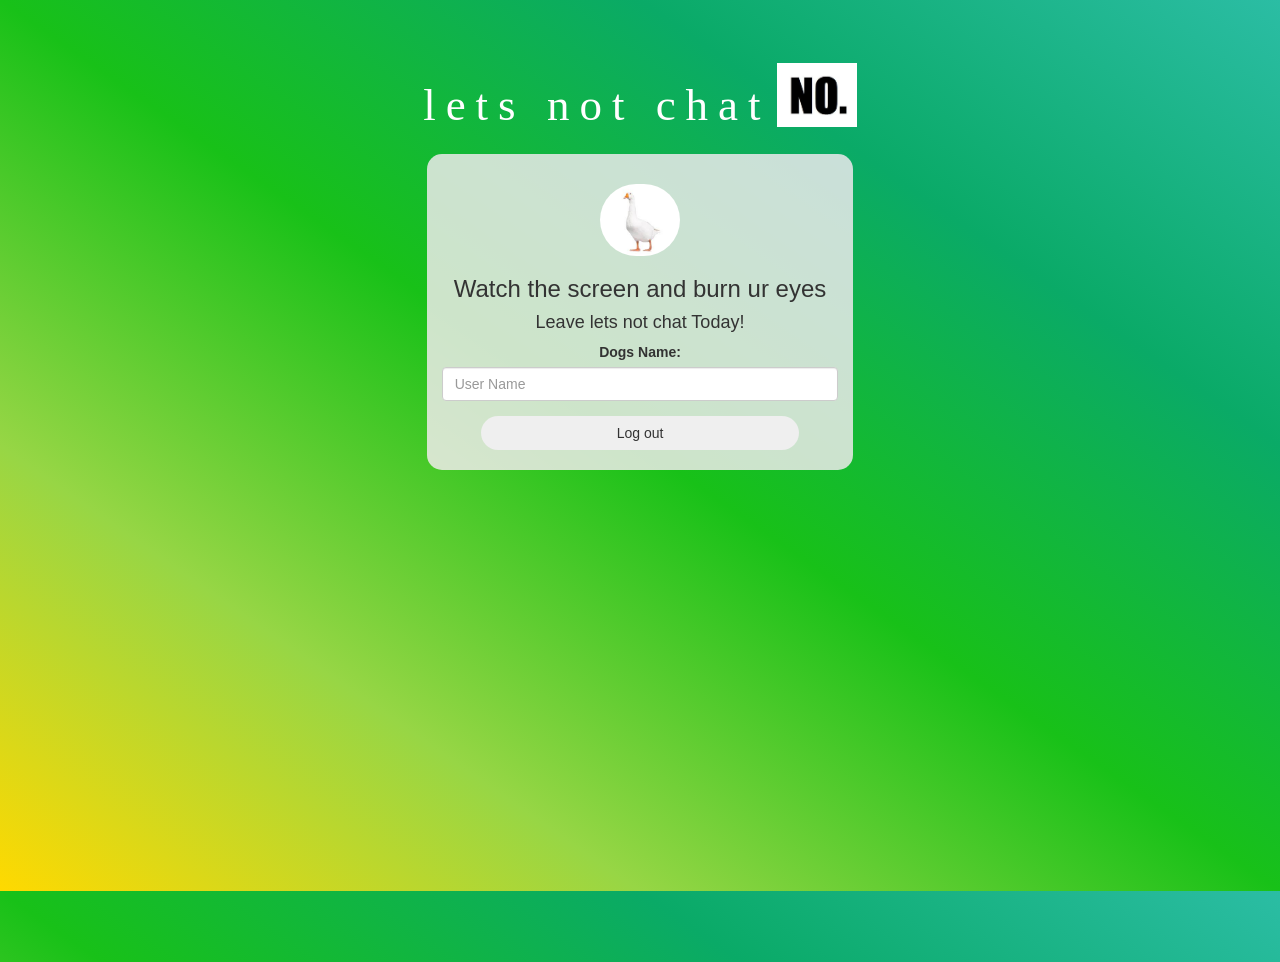
<file: index.html>
<!DOCTYPE html>
<html>
<head>
	<title>lets not chat</title>
<link href="https://fonts.googleapis.com/css?family=Yeon+Sung&display=swap" rel="stylesheet"><meta name="viewport" content="width=device-width, initial-scale=1">

<link rel="stylesheet" href="https://maxcdn.bootstrapcdn.com/bootstrap/3.4.0/css/bootstrap.min.css">
<script src="https://ajax.googleapis.com/ajax/libs/jquery/3.4.1/jquery.min.js"></script>
<script src="https://maxcdn.bootstrapcdn.com/bootstrap/3.4.0/js/bootstrap.min.js"></script>

<link rel="stylesheet" type="text/css" href="style.css">
<script src="kwitter.js"></script>
</head>
<body>
<center>
	<h1 class="header">	
		lets not chat	<sup>
	<img src="no.jpeg">
	</sup>
</h1>
	<div class="col-lg-4 col-md-6 col-sm-6 col-xs-11 login_div">
	<img src="goose logo.jpeg" class="logo">
		<h3 >Watch the screen and burn ur eyes</h3>
		<h4 >Leave lets not chat Today!</h4>
		<div class="form-group">
		  <label >Dogs Name:</label>
		<input type = "text" id = "user_name" class = "form-control" placeholder = "User Name">
		</div>
		<button id="login_button" class="btn btn-sucess" onclick = "addUser()">Log out</button>
		<br><br>
	</div>
</center>
</body>
</html>
</file>
<file: style.css>
html, body
{
  height: 99%;
  margin: 0;
}

body
{
background-image: linear-gradient(to right top, #ffd900, #97d645, #18c118, #0aaa67, #2bbda4);
}

.header
{
	color: rgb(255, 255, 255);font-family: 'Calibri';font-size: 45px;letter-spacing: 10px;margin-top: 80px;
}
.header img
{
	width: 80px;margin-left: -15px;
}

.login_div
{
	background: rgba(250, 238, 247, 0.8);float: none;border-radius: 15px;
}

.logo
{
	width: 80px;margin-top: 30px;border-radius: 40px;
}

#login_button
{
	width: 80%;border-radius: 20px;
}

.room_name
{
	cursor: pointer;
	font-size: 20px;
}


#logout
{
	font-size: 20px; float: left;
}


#output
{
	padding: 10px; width:81%;background: rgba(255,255,255,0.8);border-radius: 15px;
}

.input_div_room_page
{
	width: 80%;
}

.input_div label
{
	color: white;font-size: 20px;
}


.input_div_message_page
{
	position: fixed;bottom: 0px;width: 100%;background: rgba(255,255,255,0.8);
}
.input_div_message_page label
{
	color: black;
}
.input_div_message_page #msg
{
	width: 80%;
}
.input_div_message_page button
{
	margin-top: 15px;
	width: 50%; 
}
.color_white
{
	color: rgb(131, 131, 131)
}

.user_tick
{
	width:20px;
}
.message_h4
{
	padding-left:5px;color:grey;
}
</file>
